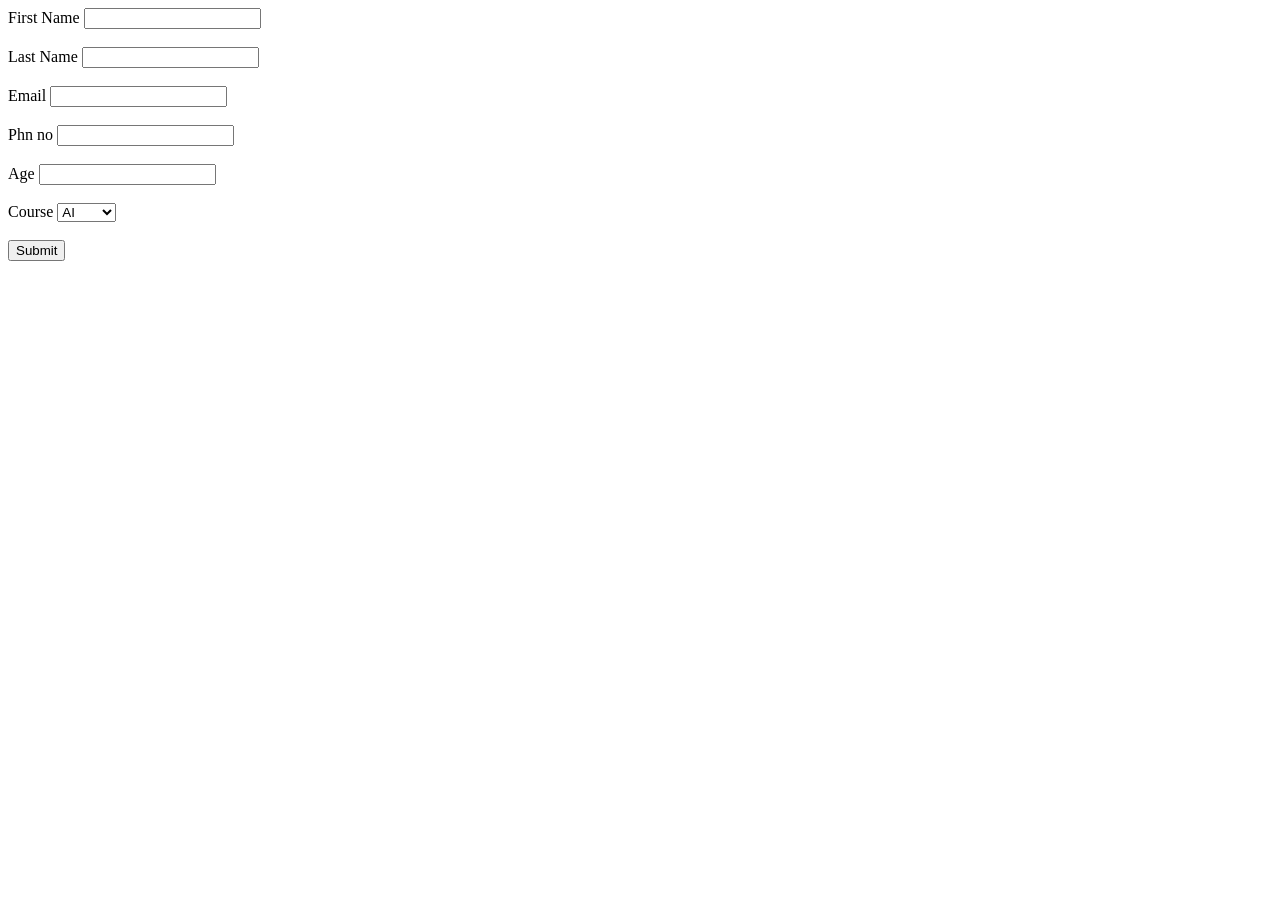
<file: Practice/basic-html-form.html>
<!DOCTYPE html>
<html lang="en">
<head>
    <meta charset="UTF-8">
    <meta name="viewport" content="width=device-width, initial-scale=1.0">
    <title>My Form</title>
</head>
<body>
    <form action="">
    <label for="">First Name</label>
    <input type="text"> <br><br>
    <label for="">Last Name</label>
    <input type="text"> <br><br>
    <label for="">Email</label>
    <input type="email"> <br><br>
    <label for="">Phn no</label>
    <input type="number"> <br><br>
    <label for="">Age</label>
    <input type="text"> <br><br>
    <label for="Course">Course</label>
    <select name="Food" id=""Food>
        
        <option value="AI">AI</option>
        <option value="ML">ML</option>
        <option value="HTML">HTML</option>
        <option value="DSA">DSA</option>
    </select> <br><br>
    <button type="">Submit</button>
    </form>

</body>
</html>
</file>
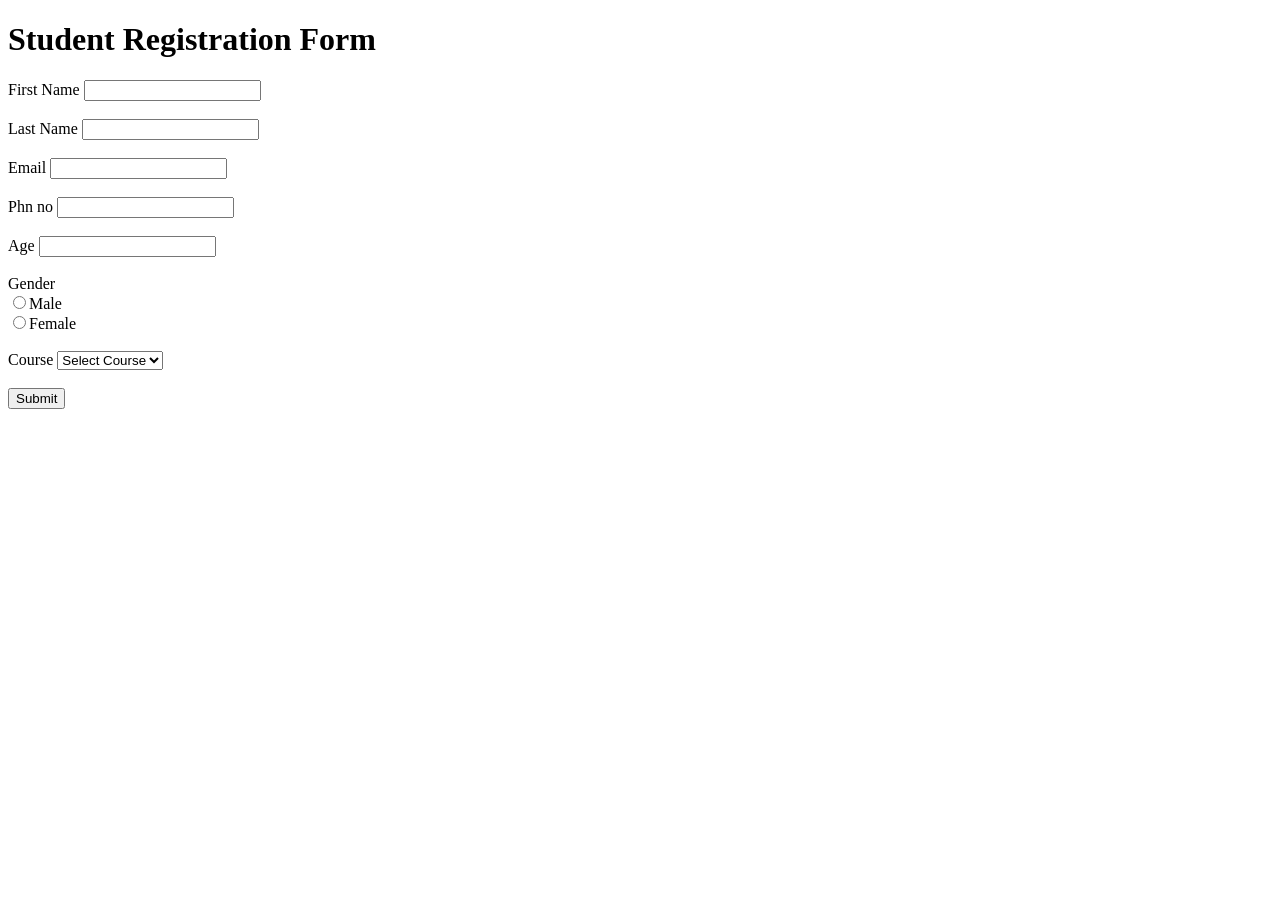
<file: Practice/validationform.html>
<!DOCTYPE html>
<html lang="en">
<head>
<meta charset="UTF-8">
<meta name="viewport" content="width=device-width, initial-scale=1.0">
<title>ValidationForm</title>
</head>
<h1>Student Registration Form</h1>
<body>

<form action="">

<label>First Name</label>
<input type="text" name="firstname" id="firstname" required>
<br><br>

<label>Last Name</label>
<input type="text" name="lastname" id="lastname" required>
<br><br>

<label>Email</label>
<input type="email" name="email" required>
<br><br>

<label>Phn no</label>
<input type="number" name="phone" required>
<br><br>

<label>Age</label>
<input type="number" name="age" id="age" min="19" required>
<br><br>
<label for="Gender">Gender</label><br>
<input type="radio" name="Male">Male<br>
<input type="radio" name="Female">Female<br><br>

<label for="course">Course</label>
<select name="course" id="course" required>
<option value="">Select Course</option>
<option value="AI">AI</option>
<option value="ML">ML</option>
<option value="HTML">HTML</option>
<option value="DSA">DSA</option>
</select>

<br><br>

<button type="submit">Submit</button>

</form>

</body>
</html>
</file>
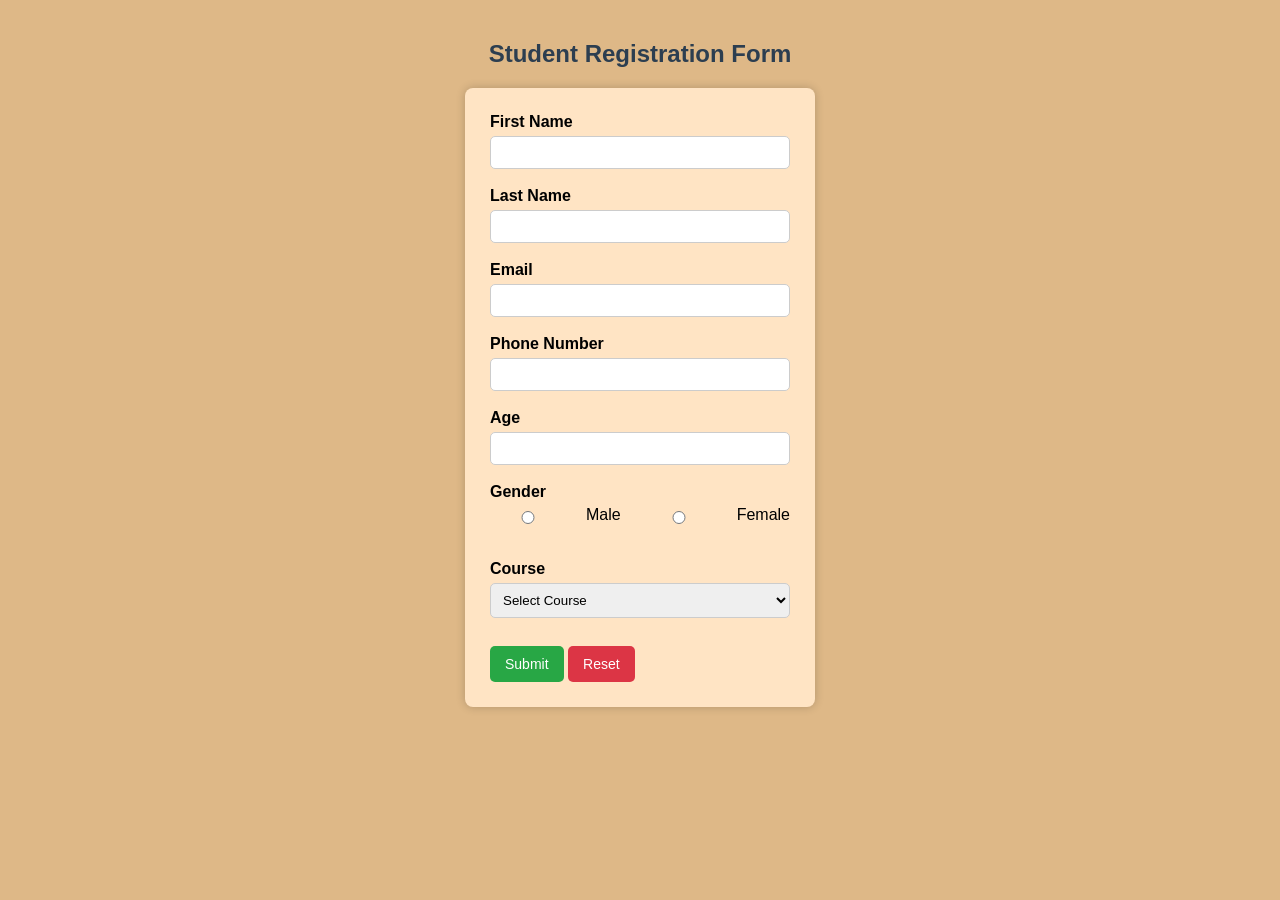
<file: Projects/StyleForm.html>
<!DOCTYPE html>
<html lang="en">

<head>
<meta charset="UTF-8">
<meta name="viewport" content="width=device-width, initial-scale=1.0">
<title>Student Registration</title>

<style>

/* Universal Selector */
*{
    margin:0;
    padding:0;
    box-sizing:border-box;
    font-family:Arial, sans-serif;
}

/* Element Selector */
body{
    background-color:burlywood;
    display:flex;
    flex-direction:column;
    align-items:center;
    margin-top:40px;
}

/* ID Selector */
#form-title{
    color:#2c3e50;
    margin-bottom:20px;
}

/* Class Selector */
.container{
    background:bisque;
    padding:25px;
    width:350px;
    border-radius:8px;
    box-shadow:0 0 10px rgba(0,0,0,0.2);
}

/* Element Selector */
label{
    font-weight:bold;
}

/* Element Selector for inputs */
input, select{
    width:100%;
    padding:8px;
    margin-top:5px;
    border:1px solid #ccc;
    border-radius:5px;
}

/* Class Selector */
.gender-options{
    display:flex;
    gap:20px;
    margin-top:5px;
}

/* Button CSS */
button{
    padding:10px 15px;
    margin-top:10px;
    border:none;
    border-radius:5px;
    cursor:pointer;
    font-size:14px;
}

/* Submit button */
button[type="submit"]{
    background-color:#28a745;
    color:white;
}

/* Reset button */
button[type="reset"]{
    background-color:#dc3545;
    color:white;
}

/* Hover effect */
button:hover{
    opacity:0.8;
}

</style>

</head>

<body>

<h2 id="form-title">Student Registration Form</h2>

<div class="container">

<form>

<label for="firstName">First Name</label>
<input type="text" id="firstName" required>

<br><br>

<label for="lastName">Last Name</label>
<input type="text" id="lastName" required>

<br><br>

<label for="email">Email</label>
<input type="email" id="email" required>

<br><br>

<label for="phone">Phone Number</label>
<input type="tel" id="phone" required>

<br><br>

<label for="age">Age</label>
<input type="number" id="age" min="18" required>

<br><br>

<label>Gender</label>

<div class="gender-options">
<input type="radio" name="gender"> Male
<input type="radio" name="gender"> Female
</div>

<br><br>

<label for="course">Course</label>

<select id="course">
<option>Select Course</option>
<option>Artificial Intelligence</option>
<option>Machine Learning</option>
<option>Data Science</option>
<option>Cyber Security</option>
</select>

<br><br>

<button type="submit">Submit</button>
<button type="reset">Reset</button>

</form>

</div>

</body>
</html>
</file>
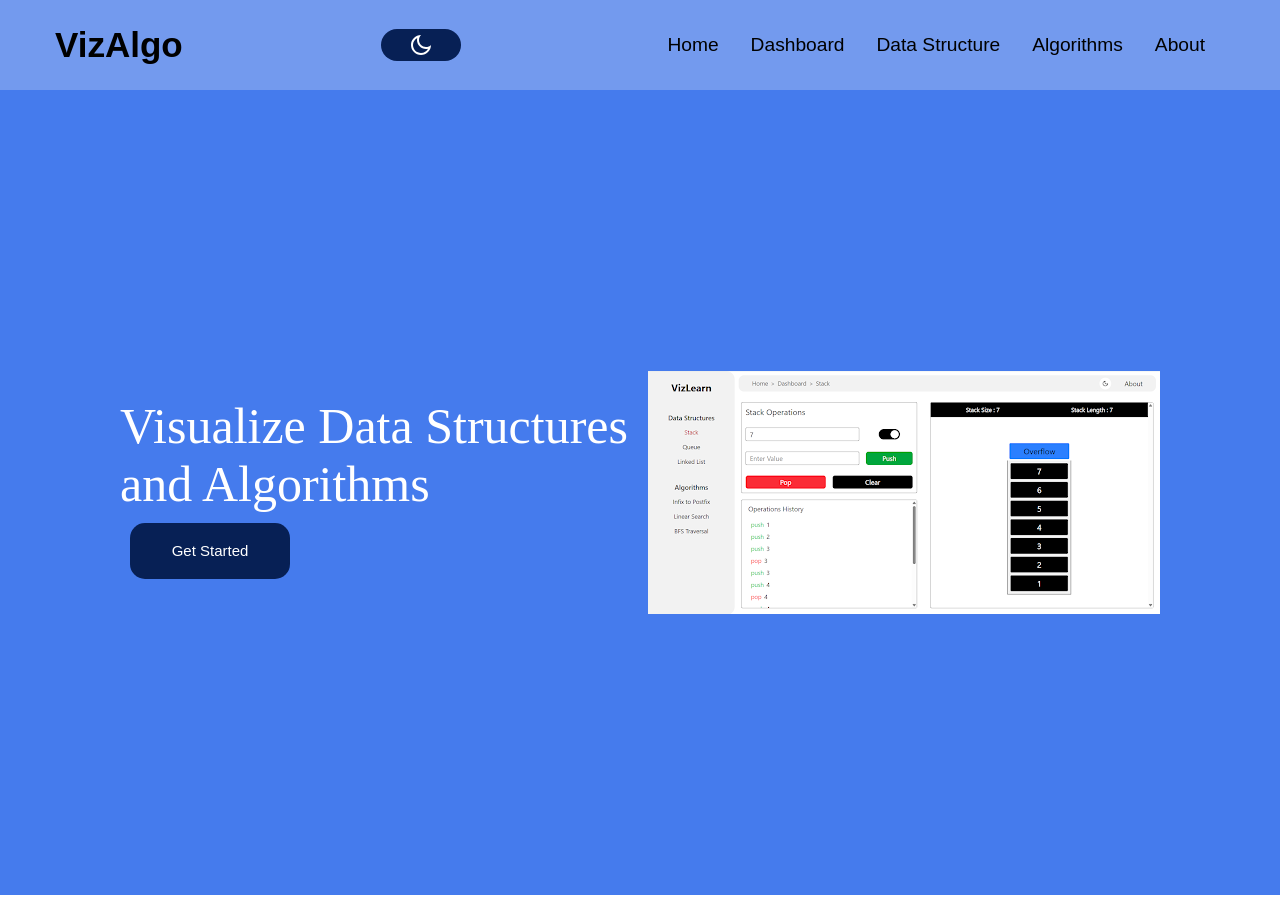
<file: Website/VizAlgo.html>
<!DOCTYPE html>
<html lang="en">

<head>
    <meta charset="UTF-8">
    <meta name="viewport" content="width=device-width, initial-scale=1.0">
    <title>VizAlgo</title>
    <link rel="stylesheet" href="style1.css">

</head>

<body>
    <div class="container">
        <div class="nav">
            <h1>VizAlgo</h1>
            <button class="switch"> <img src="moon-line (2).png" alt="" class="drk"> <img src="sun-line.png" alt="" class="lit"></button>
            <div class="menu">
                <a href="">Home</a>
                <a href="">Dashboard</a>
                <a href="">Data Structure</a>
                <a href="">Algorithms</a>
                <a href="">About</a>
            </div>
        </div>

        <div class="main">
            <div class="hero">
                <h1>Visualize Data Structures and Algorithms</h1>
                <button>Get Started</button>
            </div>
            <img src="vizalgo.png" alt="">

        </div>

    </div>
    <script src="script.js"></script>
</body>

</html>
</file>
<file: Website/style1.css>
*{
    padding: 0;
    margin: 0;
    box-sizing: border-box;
}
.container{
    height: 100vh;
    width: 100vw;
}
.nav{
    height: 10%;
    width: 100%;
    background-color: rgb(115, 154, 238);
    display: flex;
    align-items: center;
    justify-content: space-between;
    padding: 35px 55px;
}
.nav h1{
    font-family: Helvetica, sans-serif;
    font-weight: 700;
    font-size: 35px;
}

.nav a{
    text-decoration: none;
    color: black;
    font-family: Helvetica, sans-serif;
    padding-left: 8px;
    padding-right: 20px;
    font-size: larger;
}
.img{
    height: 250px;
    width: 600px;
    border: 15px solid #DDDDDD;
}

.main{
    height: 89.48%;
    display: flex;
    align-items: center;
    justify-content: center;
    padding: 0px 120px;
    background-color: rgb(69, 123, 237);
}

.hero h1{
    font-size: 50px;
    color: white;
    font-weight: 500;
}

.hero button{
        background-color: rgb(7, 32,85);
        color: white;
        font-family: Arial, Helvetica, sans-serif;
        width: 160px;
        width: 160px;
        height: 3.5rem;
        border-radius: 15px;
        font-size: 15px;
        margin: 10px;
        border: none;
}

.switch{
    display: flex;
    align-items: center;
    width: 5rem;
    height: 2rem;
    justify-content: space-evenly;
    padding: 5px 10px;
    border: none;
    outline: none;
    background-color: rgb(7, 32,85);
    border-radius: 20px;
    cursor: pointer;
}
.switch .lit{
    display: none;
}

.dark-mode .switch{
    background-color: rgb(115, 154, 238);
}
.dark-mode .switch .drk{
    display: none;
}
.dark-mode .switch .lit{
    display:block;
}
.dark-mode .nav{
    background-color: #174098;
    color:white;
}
.dark-mode .nav a{
    color:white;
}
.dark-mode .main{
    background-color: #041a49;
}

.dark-mode .hero button{
    color: black;
    background-color: #7aa1f7;
}
</file>
